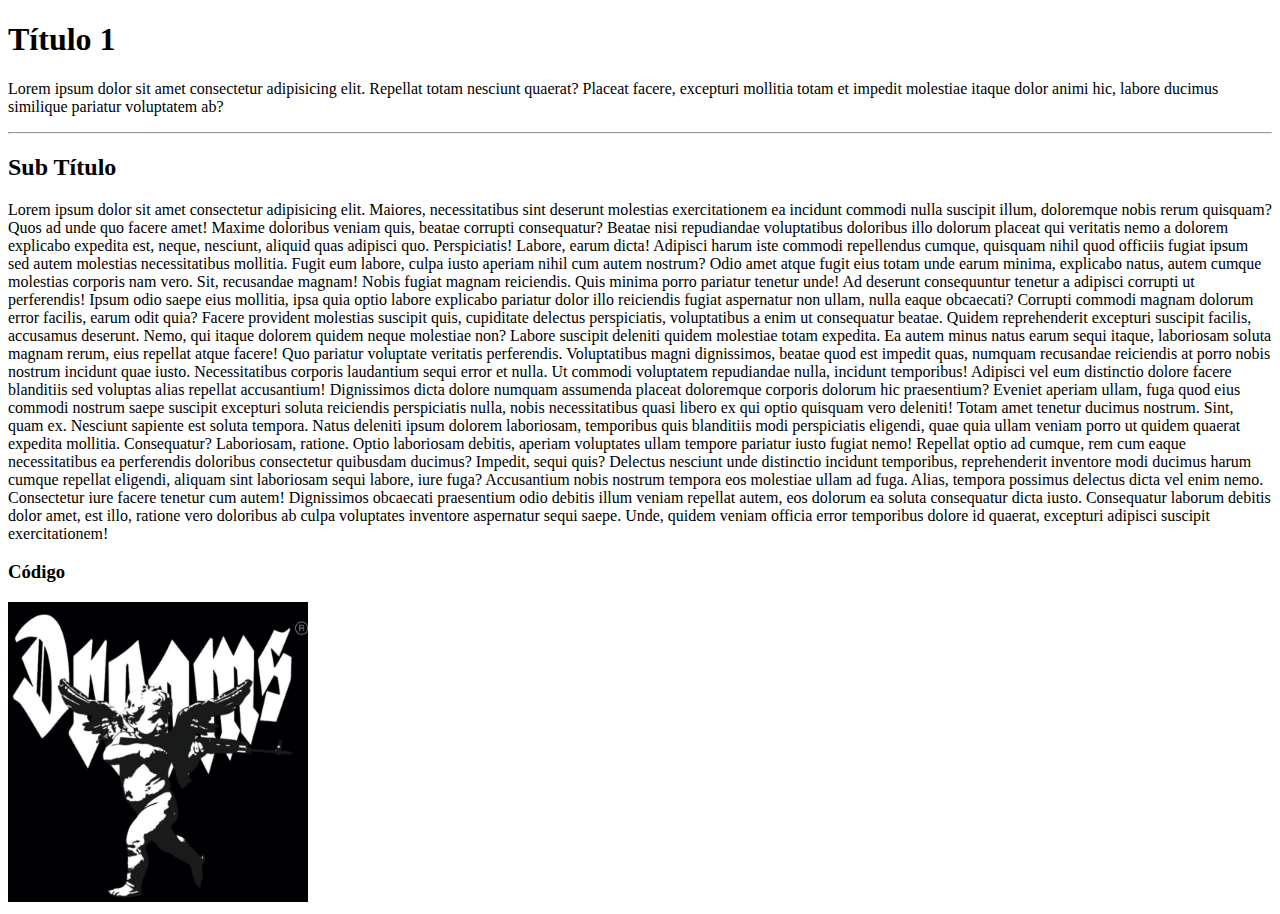
<file: Webb/index.html>
<!DOCTYPE html>
<html lang="en">
<head>
    <meta charset="UTF-8">
    <meta name="viewport" content="width=device-width, initial-scale=1.0">
    <title>hola mundo</title>
</head>
<body>
    <section>
        <h1>Título 1</h1>
    <p>Lorem ipsum dolor sit amet consectetur adipisicing elit. Repellat totam nesciunt quaerat? Placeat facere, excepturi mollitia totam et impedit molestiae itaque dolor animi hic, labore ducimus similique pariatur voluptatem ab?</p>
    
    </section>
    <hr>
    <section>
        <h2>Sub Título</h2>
    <p>Lorem ipsum dolor sit amet consectetur adipisicing elit. Maiores, necessitatibus sint deserunt molestias exercitationem ea incidunt commodi nulla suscipit illum, doloremque nobis rerum quisquam? Quos ad unde quo facere amet!
    Maxime doloribus veniam quis, beatae corrupti consequatur? Beatae nisi repudiandae voluptatibus doloribus illo dolorum placeat qui veritatis nemo a dolorem explicabo expedita est, neque, nesciunt, aliquid quas adipisci quo. Perspiciatis!
    Labore, earum dicta! Adipisci harum iste commodi repellendus cumque, quisquam nihil quod officiis fugiat ipsum sed autem molestias necessitatibus mollitia. Fugit eum labore, culpa iusto aperiam nihil cum autem nostrum?
    Odio amet atque fugit eius totam unde earum minima, explicabo natus, autem cumque molestias corporis nam vero. Sit, recusandae magnam! Nobis fugiat magnam reiciendis. Quis minima porro pariatur tenetur unde!
    Ad deserunt consequuntur tenetur a adipisci corrupti ut perferendis! Ipsum odio saepe eius mollitia, ipsa quia optio labore explicabo pariatur dolor illo reiciendis fugiat aspernatur non ullam, nulla eaque obcaecati?
    Corrupti commodi magnam dolorum error facilis, earum odit quia? Facere provident molestias suscipit quis, cupiditate delectus perspiciatis, voluptatibus a enim ut consequatur beatae. Quidem reprehenderit excepturi suscipit facilis, accusamus deserunt.
    Nemo, qui itaque dolorem quidem neque molestiae non? Labore suscipit deleniti quidem molestiae totam expedita. Ea autem minus natus earum sequi itaque, laboriosam soluta magnam rerum, eius repellat atque facere!
    Quo pariatur voluptate veritatis perferendis. Voluptatibus magni dignissimos, beatae quod est impedit quas, numquam recusandae reiciendis at porro nobis nostrum incidunt quae iusto. Necessitatibus corporis laudantium sequi error et nulla.
    Ut commodi voluptatem repudiandae nulla, incidunt temporibus! Adipisci vel eum distinctio dolore facere blanditiis sed voluptas alias repellat accusantium! Dignissimos dicta dolore numquam assumenda placeat doloremque corporis dolorum hic praesentium?
    Eveniet aperiam ullam, fuga quod eius commodi nostrum saepe suscipit excepturi soluta reiciendis perspiciatis nulla, nobis necessitatibus quasi libero ex qui optio quisquam vero deleniti! Totam amet tenetur ducimus nostrum.
    Sint, quam ex. Nesciunt sapiente est soluta tempora. Natus deleniti ipsum dolorem laboriosam, temporibus quis blanditiis modi perspiciatis eligendi, quae quia ullam veniam porro ut quidem quaerat expedita mollitia. Consequatur?
    Laboriosam, ratione. Optio laboriosam debitis, aperiam voluptates ullam tempore pariatur iusto fugiat nemo! Repellat optio ad cumque, rem cum eaque necessitatibus ea perferendis doloribus consectetur quibusdam ducimus? Impedit, sequi quis?
    Delectus nesciunt unde distinctio incidunt temporibus, reprehenderit inventore modi ducimus harum cumque repellat eligendi, aliquam sint laboriosam sequi labore, iure fuga? Accusantium nobis nostrum tempora eos molestiae ullam ad fuga.
    Alias, tempora possimus delectus dicta vel enim nemo. Consectetur iure facere tenetur cum autem! Dignissimos obcaecati praesentium odio debitis illum veniam repellat autem, eos dolorum ea soluta consequatur dicta iusto.
    Consequatur laborum debitis dolor amet, est illo, ratione vero doloribus ab culpa voluptates inventore aspernatur sequi saepe. Unde, quidem veniam officia error temporibus dolore id quaerat, excepturi adipisci suscipit exercitationem!</p>

    </section>
    <section>
        <h3>Código</h3>
        <a href="index2.html">
            <img src="./img1.png" alt="" width="300px">
        </a>
        
    </section>
    </body>
</html>
</file>
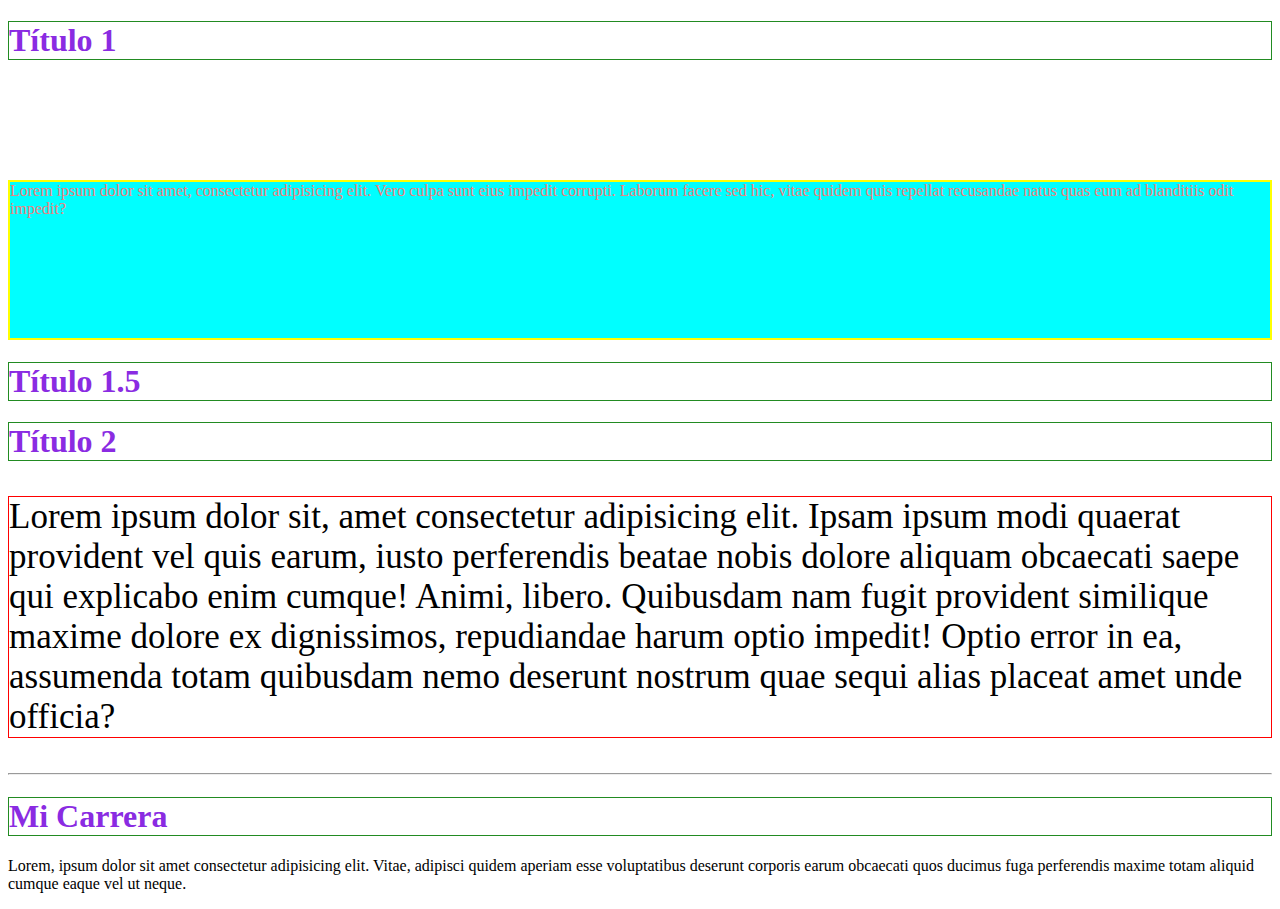
<file: Webb/27082024/index.html>
<!DOCTYPE html>
<html lang="en">
<head>
    <meta charset="UTF-8">
    <meta name="viewport" content="width=device-width, initial-scale=1.0">
    <link rel="stylesheet" href="estilos.css">
    <title>Mi Página Web</title>
</head>
<body>
    <section>
        <div>
            <h1>Título 1</h1>
            <p class="parrafoAmAzul">Lorem ipsum dolor sit amet, consectetur adipisicing elit. Vero culpa sunt eius impedit corrupti. Laborum facere sed hic, vitae quidem quis repellat recusandae natus quas eum ad blanditiis odit impedit?</p>

        </div>
    </section>
    <section>
        <h1>Título 1.5</h1>

    </section>
    <section>
        <div>
            <h1>Título 2</h1>
            <p class="parrafoRojo">Lorem ipsum dolor sit, amet consectetur adipisicing elit. Ipsam ipsum modi quaerat provident vel quis earum, iusto perferendis beatae nobis dolore aliquam obcaecati saepe qui explicabo enim cumque! Animi, libero.
            Quibusdam nam fugit provident similique maxime dolore ex dignissimos, repudiandae harum optio impedit! Optio error in ea, assumenda totam quibusdam nemo deserunt nostrum quae sequi alias placeat amet unde officia?</p>
        </div>
    </section>
    <hr>
    <div>
        <h1>Mi Carrera</h1>
        <p>Lorem, ipsum dolor sit amet consectetur adipisicing elit. Vitae, adipisci quidem aperiam esse voluptatibus deserunt corporis earum obcaecati quos ducimus fuga perferendis maxime totam aliquid cumque eaque vel ut neque.</p>
    </div>
    
</body>
</html>
</file>
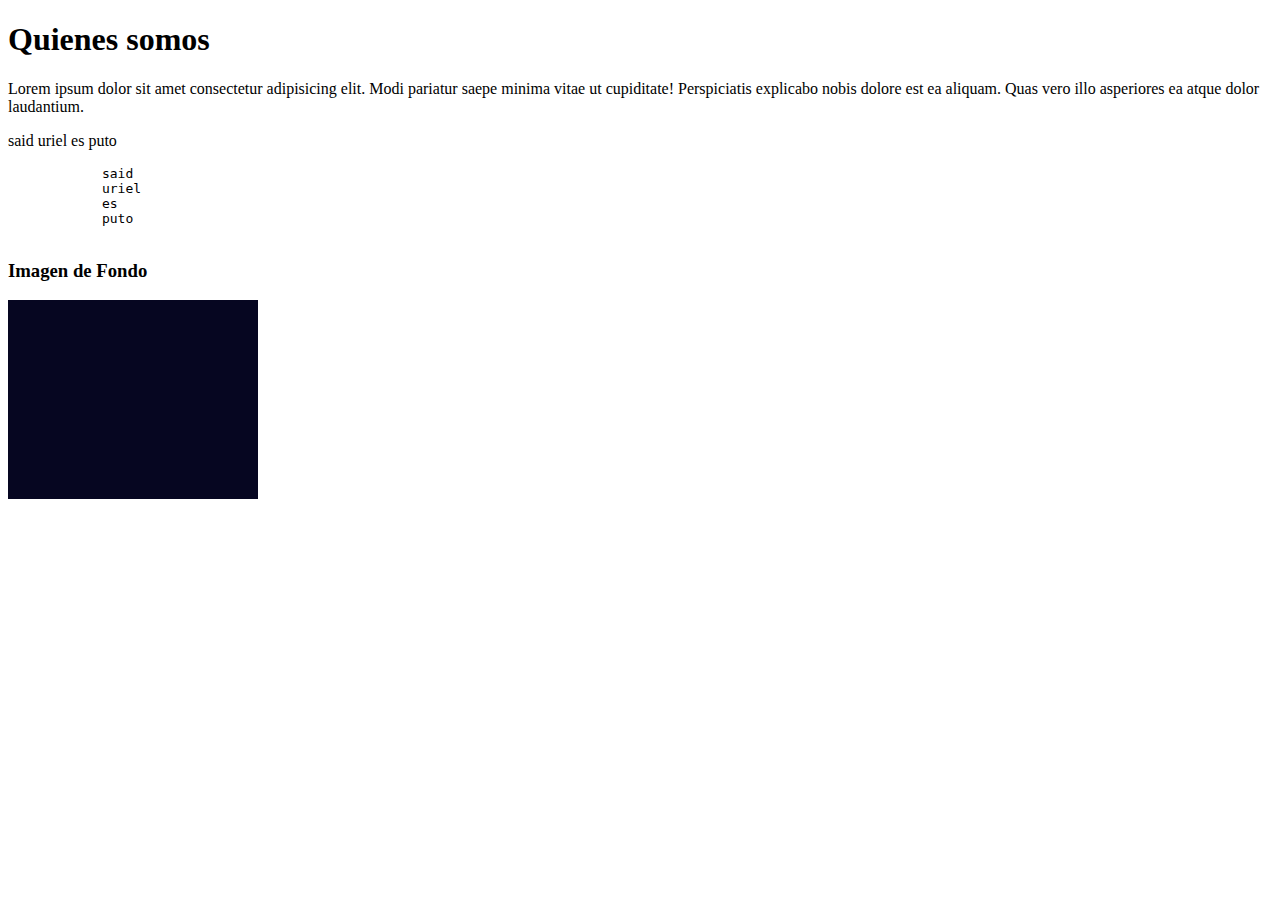
<file: 22082024/index1.html>
<!DOCTYPE html>
<html lang="en">
<head>
    <meta charset="UTF-8">
    <meta name="viewport" content="width=device-width, initial-scale=1.0">
    <title>Inicio</title>
    <link rel="shortcut icon" href="Media/img/Favicon/favicon.png" type="image/x-icon">

    
</head>
<body>
    <!-- Título de mi Sección principal-->
    <section>
        <h1>Quienes somos</h1>
        <p>Lorem ipsum dolor sit amet consectetur adipisicing elit. Modi pariatur saepe minima vitae ut cupiditate! Perspiciatis explicabo nobis dolore est ea aliquam. Quas vero illo asperiores ea atque dolor laudantium.</p>
        <p>
            said
            uriel
            es
            puto
        </p>
        <pre>
            said
            uriel
            es
            puto
        </pre>

    </section>
    <section>
        <!--Segunda secccion-->
        <h3>Imagen de Fondo</h3>
        <div>
            <a href="pagina2.html">
                <img src="Media/img/fondo.png" alt="Una imagen de fondo" width="250">

            </a>
        </div>
    </section>
</body>
</html>
</file>
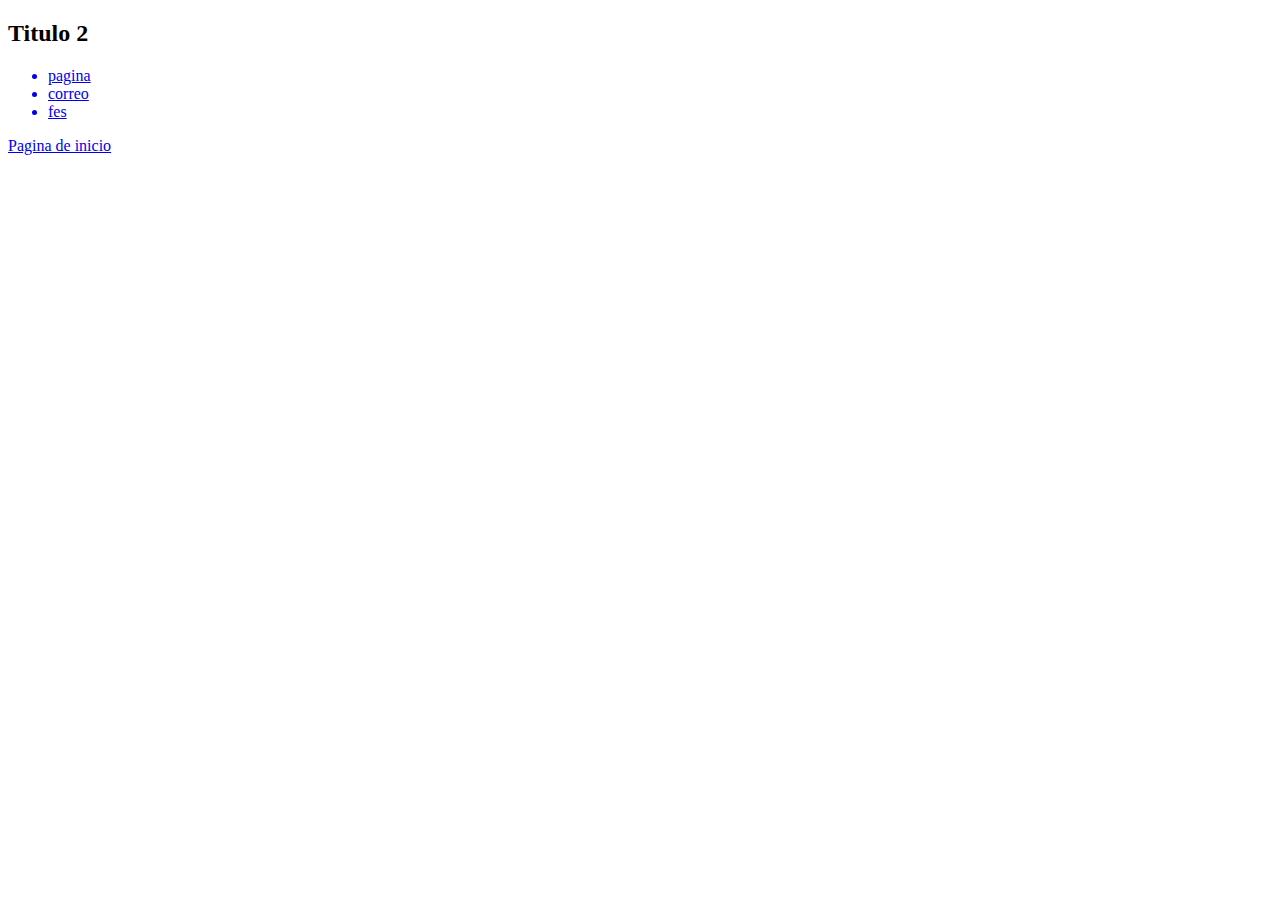
<file: 22082024/pagina2.html>
<!DOCTYPE html>
<html lang="en">
<head>
    <meta charset="UTF-8">
    <meta name="viewport" content="width=device-width, initial-scale=1.0">
    <title>Pagina 2</title>
    <link rel="shortcut icon" href="Media/img/Favicon/favicon1.png" type="image/x-icon">
</head>
<body>
    <section>
        <h2>Titulo 2</h2>
        <div>
            <ul>
                <a href="https://github.com/"><li>pagina</li></a>
                <a href="https://www.youtube.com/watch?v=uxFPqHWiLzg&t=2s"><li>correo</li></a>
                <a href="https://www.aragon.unam.mx/fes-aragon/#!/inicio"><li>fes</li></a>
            </ul>
        </div>
    </section>
    <section>
        <a href="index1.html"><p>Pagina de inicio</p></a>
    </section>
    
</body>
</html>
</file>
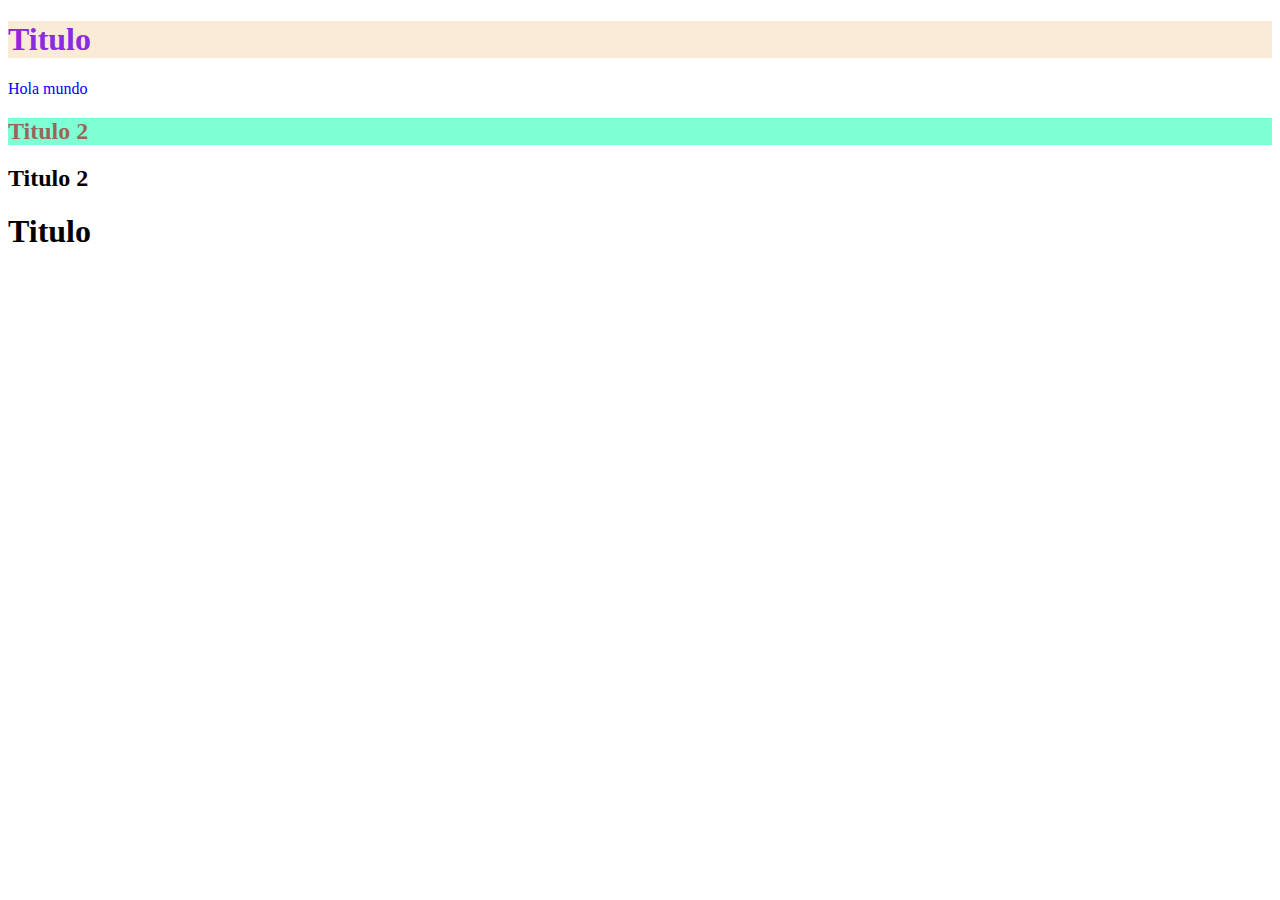
<file: 22082024/pagina3.html>
<!DOCTYPE html>
<html lang="en">
<head>
    <meta charset="UTF-8">
    <meta name="viewport" content="width=device-width, initial-scale=1.0">
    <title>Document</title>
</head>
<body>
    <section>
        
        <h1 style="background-color: antiquewhite;color: blueviolet;">Titulo</h1>
        <p style="color: blue;">Hola mundo</p>
        <h2 style="background-color: aquamarine; color: rgba(165, 42, 42, 0.729);">Titulo 2</h2>
        <h2>Titulo 2</h2>
        <h1>Titulo</h1>
        

    </section>
    
</body>
</html>
</file>
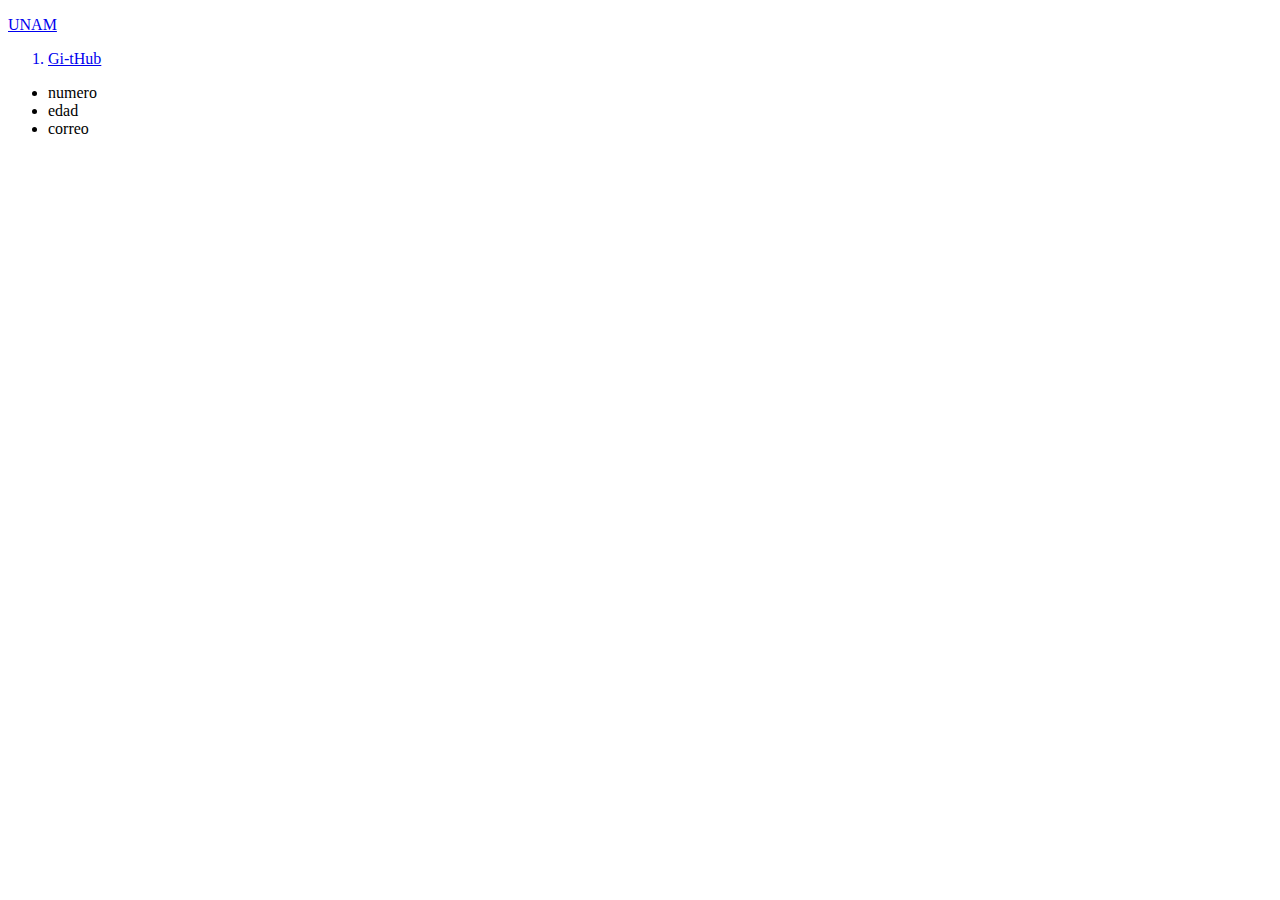
<file: 22082024/temporal.html>
<!DOCTYPE html>
<html lang="en">
<head>
    <meta charset="UTF-8">
    <meta name="viewport" content="width=device-width, initial-scale=1.0">
    <title>Document</title>
</head>
<body>
    <a href="https://www.unam.mx">
        <p>UNAM</p>
    </a>
    <ol>
        <a href="https://github.com/SaidMendoza"> <li>Gi-tHub</li></a>
    </ol>
    <ul>
        <li>numero</li>
        <li>edad</li>
        <li>correo</li>
    </ul>
    
</body>
</html>
</file>
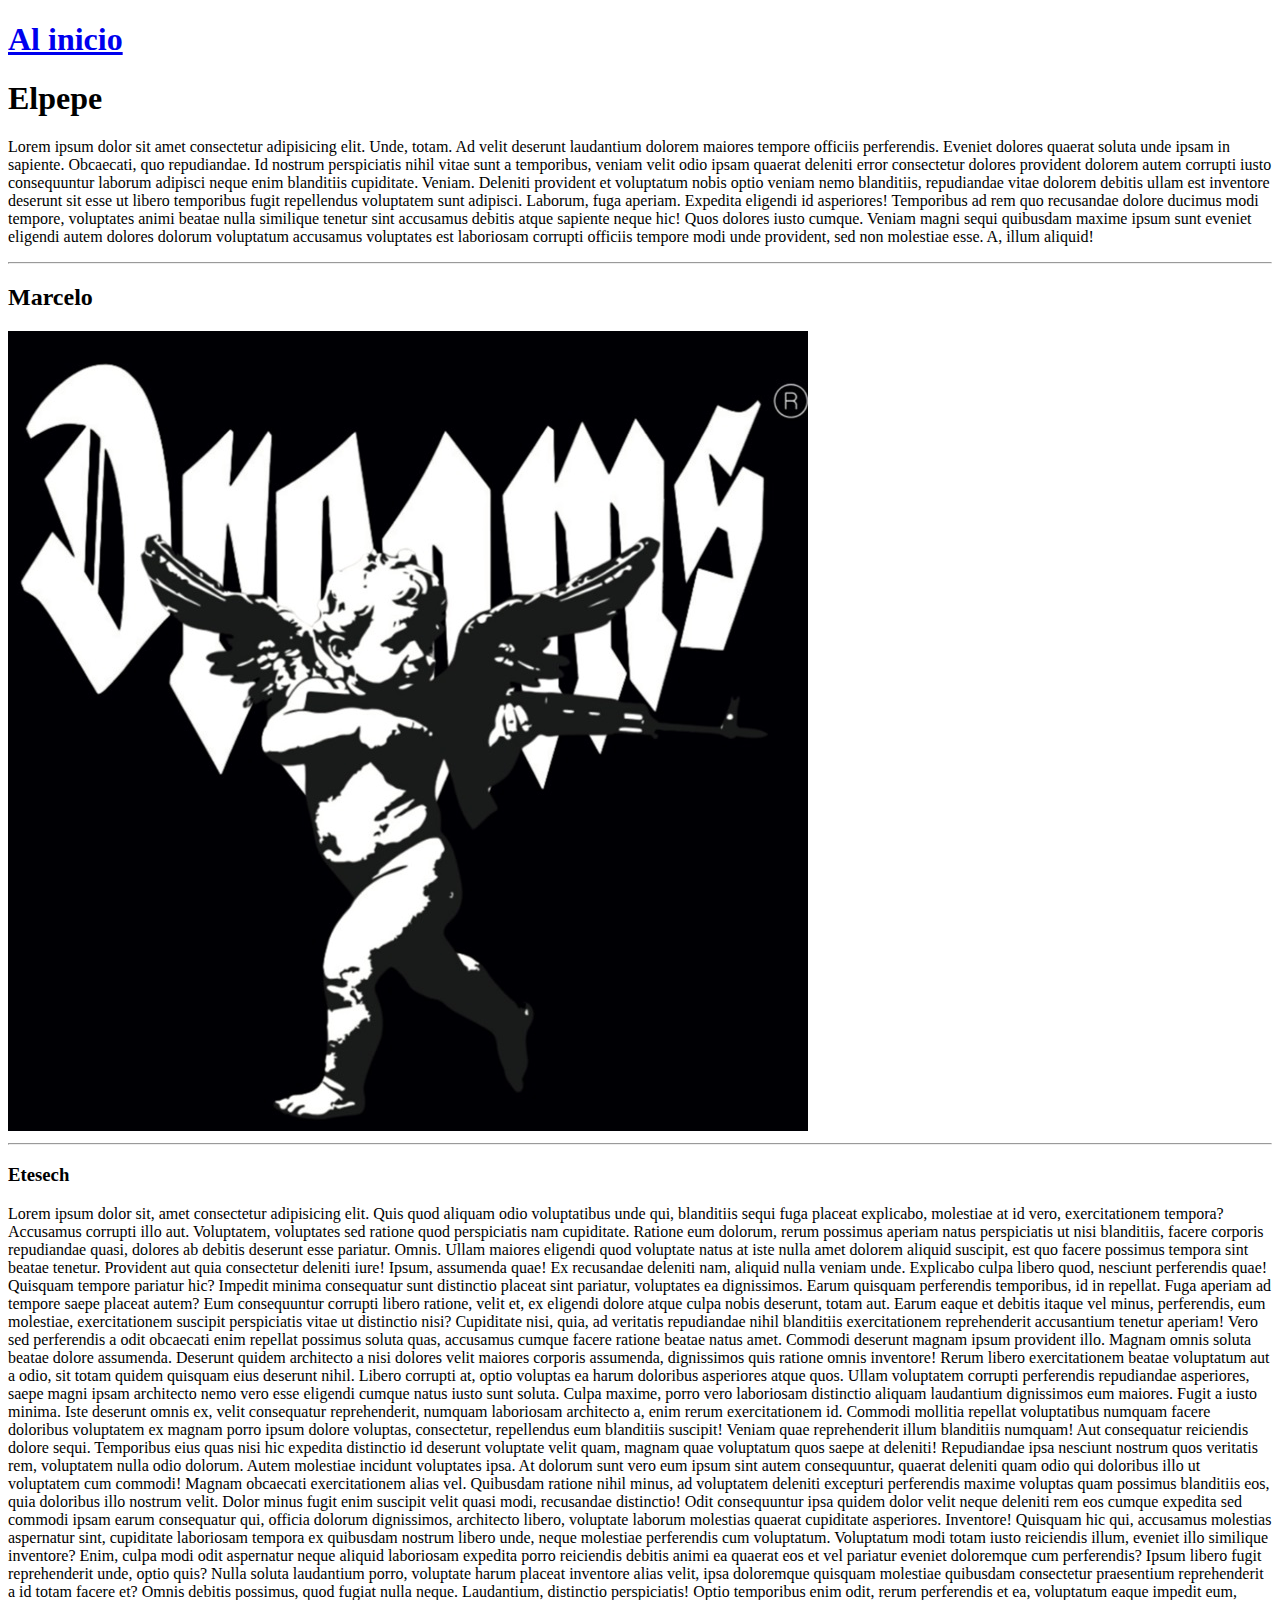
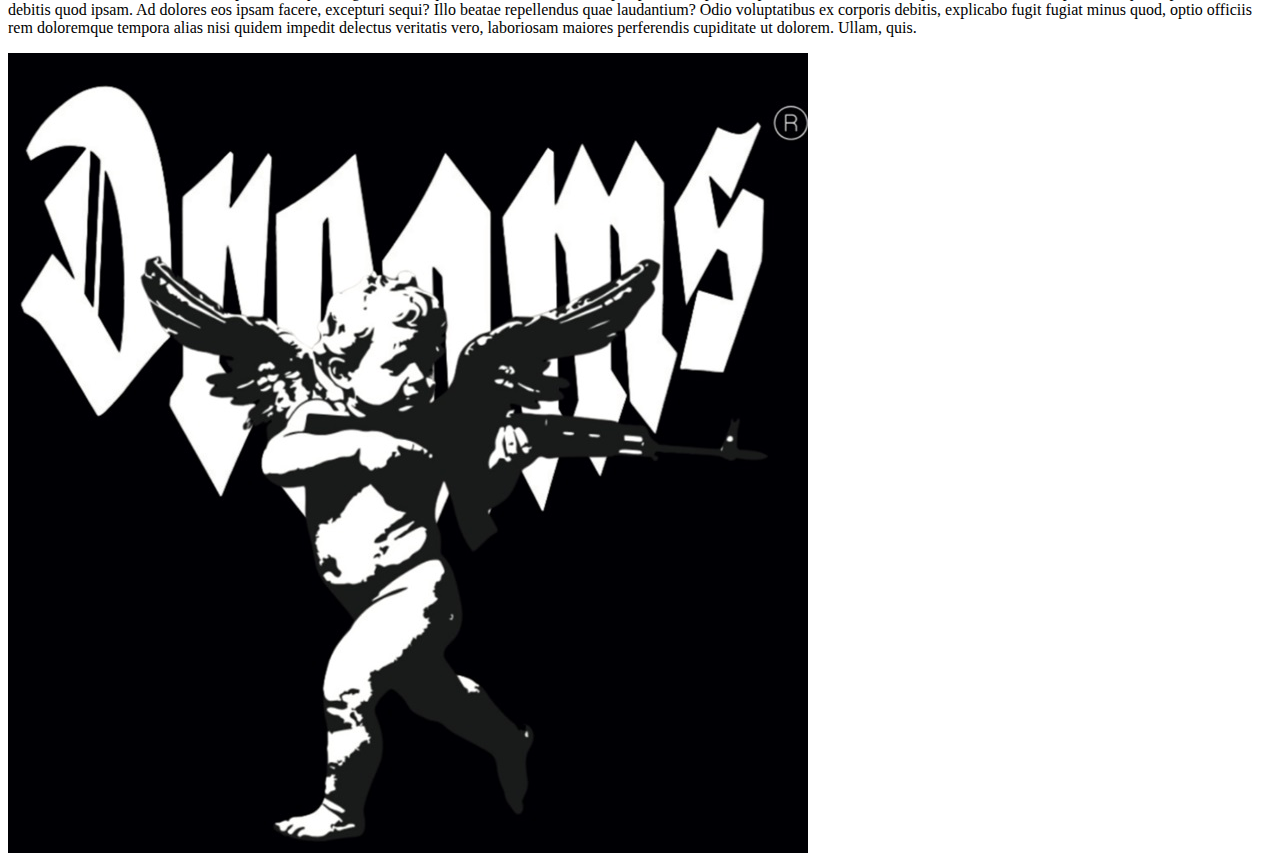
<file: Webb/index2.html>
<!DOCTYPE html>
<html lang="en">
<head>
    <meta charset="UTF-8">
    <meta name="viewport" content="width=device-width, initial-scale=1.0">
    <title>Document</title>
</head>
<body>
    <!--esta es un ancla
-->
    <a href="index.html"><h1>Al inicio</h1></a>
    <section>
        <h1>Elpepe</h1>
        <p>Lorem ipsum dolor sit amet consectetur adipisicing elit. Unde, totam. Ad velit deserunt laudantium dolorem maiores tempore officiis perferendis. Eveniet dolores quaerat soluta unde ipsam in sapiente. Obcaecati, quo repudiandae.
        Id nostrum perspiciatis nihil vitae sunt a temporibus, veniam velit odio ipsam quaerat deleniti error consectetur dolores provident dolorem autem corrupti iusto consequuntur laborum adipisci neque enim blanditiis cupiditate. Veniam.
        Deleniti provident et voluptatum nobis optio veniam nemo blanditiis, repudiandae vitae dolorem debitis ullam est inventore deserunt sit esse ut libero temporibus fugit repellendus voluptatem sunt adipisci. Laborum, fuga aperiam.
        Expedita eligendi id asperiores! Temporibus ad rem quo recusandae dolore ducimus modi tempore, voluptates animi beatae nulla similique tenetur sint accusamus debitis atque sapiente neque hic! Quos dolores iusto cumque.
        Veniam magni sequi quibusdam maxime ipsum sunt eveniet eligendi autem dolores dolorum voluptatum accusamus voluptates est laboriosam corrupti officiis tempore modi unde provident, sed non molestiae esse. A, illum aliquid!</p>
    </section>
    <hr>
    <section>
        <h2>Marcelo</h2>
        <img src="./img1.png" alt="">
    </section>
    <hr>
    <section>
        <h3>Etesech</h3>
        <p>Lorem ipsum dolor sit, amet consectetur adipisicing elit. Quis quod aliquam odio voluptatibus unde qui, blanditiis sequi fuga placeat explicabo, molestiae at id vero, exercitationem tempora? Accusamus corrupti illo aut.
        Voluptatem, voluptates sed ratione quod perspiciatis nam cupiditate. Ratione eum dolorum, rerum possimus aperiam natus perspiciatis ut nisi blanditiis, facere corporis repudiandae quasi, dolores ab debitis deserunt esse pariatur. Omnis.
        Ullam maiores eligendi quod voluptate natus at iste nulla amet dolorem aliquid suscipit, est quo facere possimus tempora sint beatae tenetur. Provident aut quia consectetur deleniti iure! Ipsum, assumenda quae!
        Ex recusandae deleniti nam, aliquid nulla veniam unde. Explicabo culpa libero quod, nesciunt perferendis quae! Quisquam tempore pariatur hic? Impedit minima consequatur sunt distinctio placeat sint pariatur, voluptates ea dignissimos.
        Earum quisquam perferendis temporibus, id in repellat. Fuga aperiam ad tempore saepe placeat autem? Eum consequuntur corrupti libero ratione, velit et, ex eligendi dolore atque culpa nobis deserunt, totam aut.
        Earum eaque et debitis itaque vel minus, perferendis, eum molestiae, exercitationem suscipit perspiciatis vitae ut distinctio nisi? Cupiditate nisi, quia, ad veritatis repudiandae nihil blanditiis exercitationem reprehenderit accusantium tenetur aperiam!
        Vero sed perferendis a odit obcaecati enim repellat possimus soluta quas, accusamus cumque facere ratione beatae natus amet. Commodi deserunt magnam ipsum provident illo. Magnam omnis soluta beatae dolore assumenda.
        Deserunt quidem architecto a nisi dolores velit maiores corporis assumenda, dignissimos quis ratione omnis inventore! Rerum libero exercitationem beatae voluptatum aut a odio, sit totam quidem quisquam eius deserunt nihil.
        Libero corrupti at, optio voluptas ea harum doloribus asperiores atque quos. Ullam voluptatem corrupti perferendis repudiandae asperiores, saepe magni ipsam architecto nemo vero esse eligendi cumque natus iusto sunt soluta.
        Culpa maxime, porro vero laboriosam distinctio aliquam laudantium dignissimos eum maiores. Fugit a iusto minima. Iste deserunt omnis ex, velit consequatur reprehenderit, numquam laboriosam architecto a, enim rerum exercitationem id.
        Commodi mollitia repellat voluptatibus numquam facere doloribus voluptatem ex magnam porro ipsum dolore voluptas, consectetur, repellendus eum blanditiis suscipit! Veniam quae reprehenderit illum blanditiis numquam! Aut consequatur reiciendis dolore sequi.
        Temporibus eius quas nisi hic expedita distinctio id deserunt voluptate velit quam, magnam quae voluptatum quos saepe at deleniti! Repudiandae ipsa nesciunt nostrum quos veritatis rem, voluptatem nulla odio dolorum.
        Autem molestiae incidunt voluptates ipsa. At dolorum sunt vero eum ipsum sint autem consequuntur, quaerat deleniti quam odio qui doloribus illo ut voluptatem cum commodi! Magnam obcaecati exercitationem alias vel.
        Quibusdam ratione nihil minus, ad voluptatem deleniti excepturi perferendis maxime voluptas quam possimus blanditiis eos, quia doloribus illo nostrum velit. Dolor minus fugit enim suscipit velit quasi modi, recusandae distinctio!
        Odit consequuntur ipsa quidem dolor velit neque deleniti rem eos cumque expedita sed commodi ipsam earum consequatur qui, officia dolorum dignissimos, architecto libero, voluptate laborum molestias quaerat cupiditate asperiores. Inventore!
        Quisquam hic qui, accusamus molestias aspernatur sint, cupiditate laboriosam tempora ex quibusdam nostrum libero unde, neque molestiae perferendis cum voluptatum. Voluptatum modi totam iusto reiciendis illum, eveniet illo similique inventore?
        Enim, culpa modi odit aspernatur neque aliquid laboriosam expedita porro reiciendis debitis animi ea quaerat eos et vel pariatur eveniet doloremque cum perferendis? Ipsum libero fugit reprehenderit unde, optio quis?
        Nulla soluta laudantium porro, voluptate harum placeat inventore alias velit, ipsa doloremque quisquam molestiae quibusdam consectetur praesentium reprehenderit a id totam facere et? Omnis debitis possimus, quod fugiat nulla neque.
        Laudantium, distinctio perspiciatis! Optio temporibus enim odit, rerum perferendis et ea, voluptatum eaque impedit eum, debitis quod ipsam. Ad dolores eos ipsam facere, excepturi sequi? Illo beatae repellendus quae laudantium?
        Odio voluptatibus ex corporis debitis, explicabo fugit fugiat minus quod, optio officiis rem doloremque tempora alias nisi quidem impedit delectus veritatis vero, laboriosam maiores perferendis cupiditate ut dolorem. Ullam, quis.</p>
        <img src="./img1.png" alt="">
    </section>
</body>
</html>
</file>
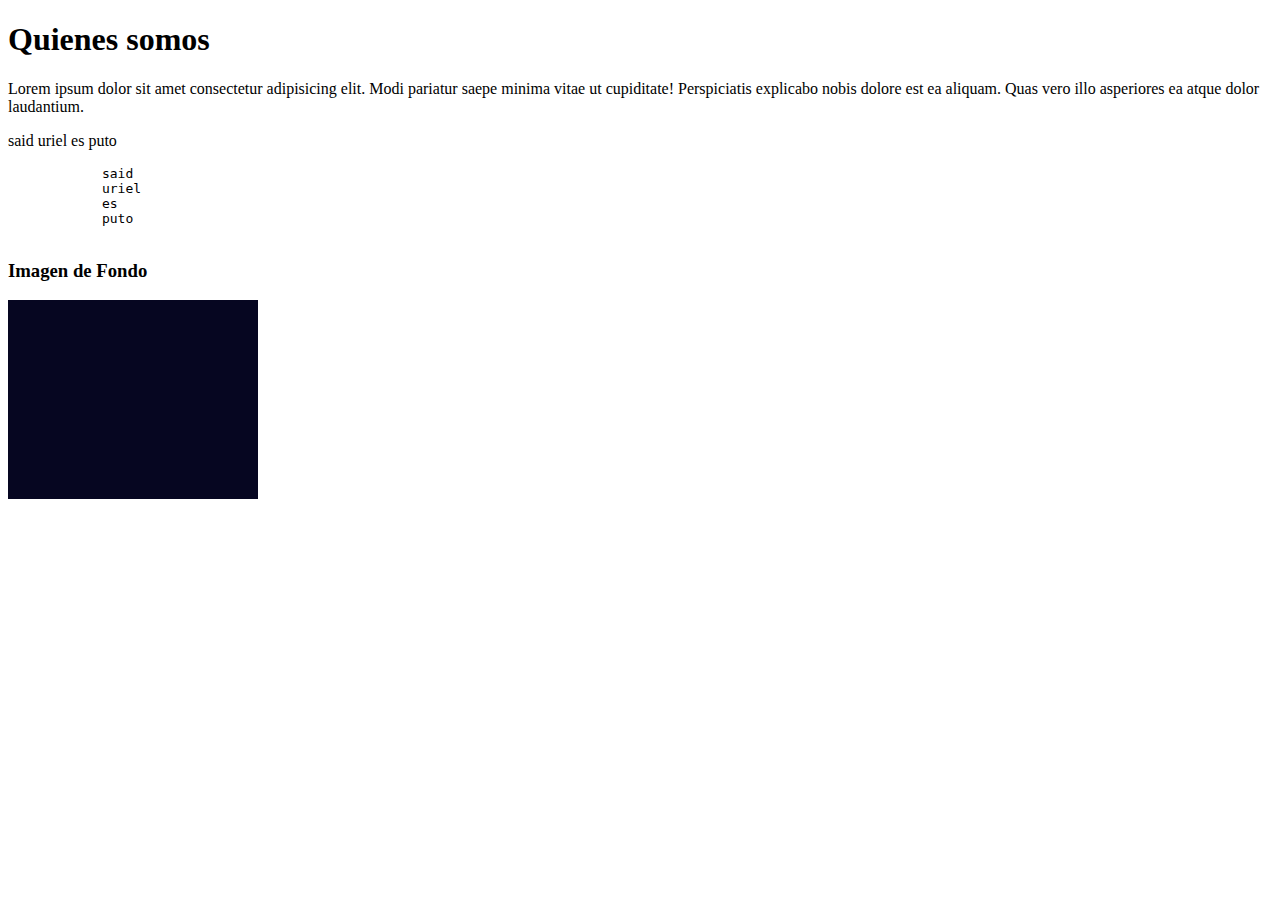
<file: Webb/22082024/index1.html>
<!DOCTYPE html>
<html lang="en">
<head>
    <meta charset="UTF-8">
    <meta name="viewport" content="width=device-width, initial-scale=1.0">
    <title>Inicio</title>
    <link rel="shortcut icon" href="Media/img/Favicon/favicon.png" type="image/x-icon">

    
</head>
<body>
    <!-- Título de mi Sección principal-->
    <section>
        <h1>Quienes somos</h1>
        <p>Lorem ipsum dolor sit amet consectetur adipisicing elit. Modi pariatur saepe minima vitae ut cupiditate! Perspiciatis explicabo nobis dolore est ea aliquam. Quas vero illo asperiores ea atque dolor laudantium.</p>
        <p>
            said
            uriel
            es
            puto
        </p>
        <pre>
            said
            uriel
            es
            puto
        </pre>

    </section>
    <section>
        <!--Segunda secccion-->
        <h3>Imagen de Fondo</h3>
        <div>
            <a href="pagina2.html">
                <img src="Media/img/fondo.png" alt="Una imagen de fondo" width="250">

            </a>
        </div>
    </section>
</body>
</html>
</file>
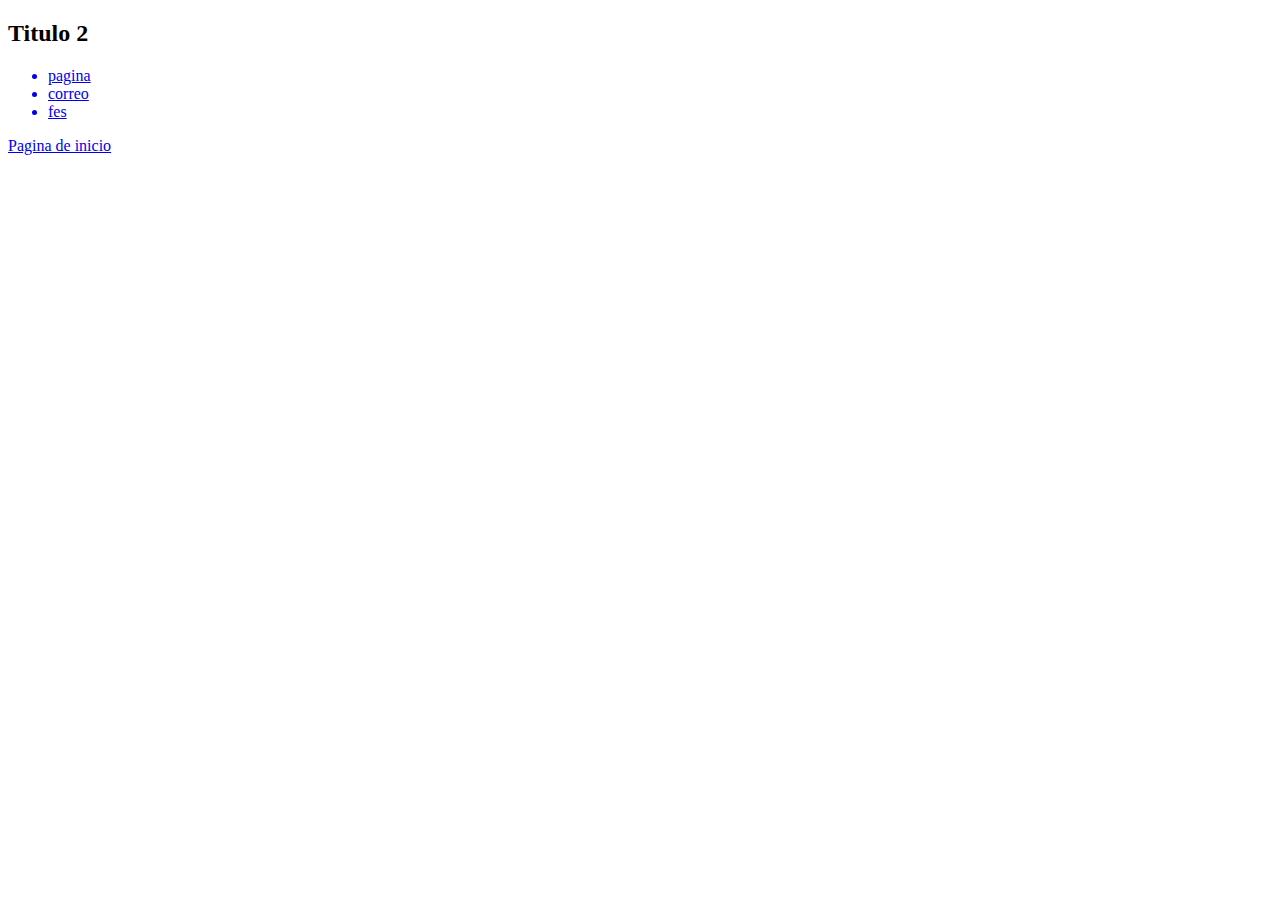
<file: Webb/22082024/pagina2.html>
<!DOCTYPE html>
<html lang="en">
<head>
    <meta charset="UTF-8">
    <meta name="viewport" content="width=device-width, initial-scale=1.0">
    <title>Pagina 2</title>
    <link rel="shortcut icon" href="Media/img/Favicon/favicon1.png" type="image/x-icon">
</head>
<body>
    <section>
        <h2>Titulo 2</h2>
        <div>
            <ul>
                <a href="https://github.com/"><li>pagina</li></a>
                <a href="https://www.youtube.com/watch?v=uxFPqHWiLzg&t=2s"><li>correo</li></a>
                <a href="https://www.aragon.unam.mx/fes-aragon/#!/inicio"><li>fes</li></a>
            </ul>
        </div>
    </section>
    <section>
        <a href="index1.html"><p>Pagina de inicio</p></a>
    </section>
    
</body>
</html>
</file>
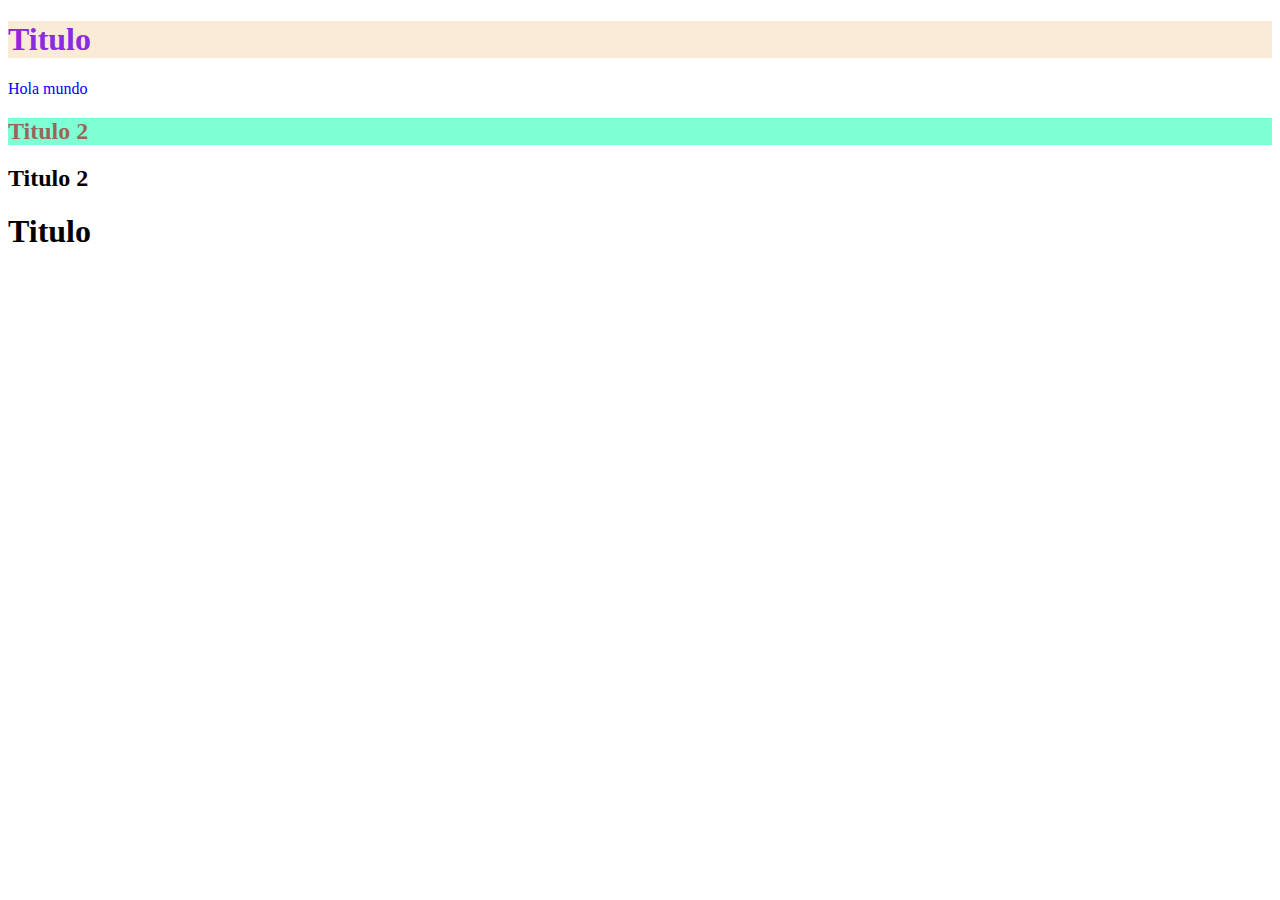
<file: Webb/22082024/pagina3.html>
<!DOCTYPE html>
<html lang="en">
<head>
    <meta charset="UTF-8">
    <meta name="viewport" content="width=device-width, initial-scale=1.0">
    <title>Document</title>
</head>
<body>
    <section>
        
        <h1 style="background-color: antiquewhite;color: blueviolet;">Titulo</h1>
        <p style="color: blue;">Hola mundo</p>
        <h2 style="background-color: aquamarine; color: rgba(165, 42, 42, 0.729);">Titulo 2</h2>
        <h2>Titulo 2</h2>
        <h1>Titulo</h1>
        

    </section>
    
</body>
</html>
</file>
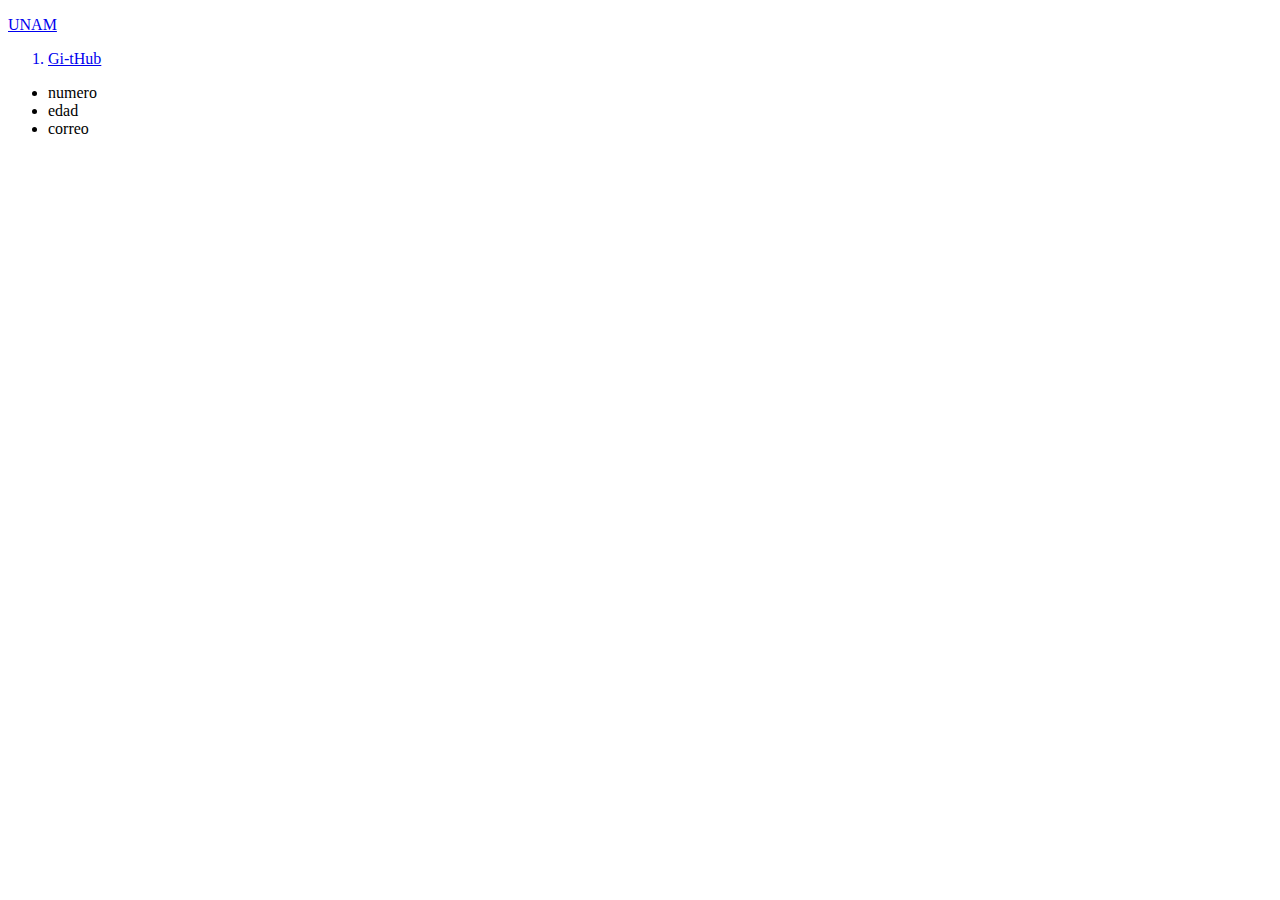
<file: Webb/22082024/temporal.html>
<!DOCTYPE html>
<html lang="en">
<head>
    <meta charset="UTF-8">
    <meta name="viewport" content="width=device-width, initial-scale=1.0">
    <title>Document</title>
</head>
<body>
    <a href="https://www.unam.mx">
        <p>UNAM</p>
    </a>
    <ol>
        <a href="https://github.com/SaidMendoza"> <li>Gi-tHub</li></a>
    </ol>
    <ul>
        <li>numero</li>
        <li>edad</li>
        <li>correo</li>
    </ul>
    
</body>
</html>
</file>
<file: Webb/27082024/estilos.css>
h1{
    color: blueviolet;
    border: 1px solid forestgreen;
}
.parrafoRojo{
    font-size: 35px;
    border: 1px solid red;
}
.parrafoAmAzul{
    color: lightcoral;
    background-color: aqua;
    border: 2px solid yellow;
    margin-top: 120px;
    padding-bottom: 120px;
}
</file>
